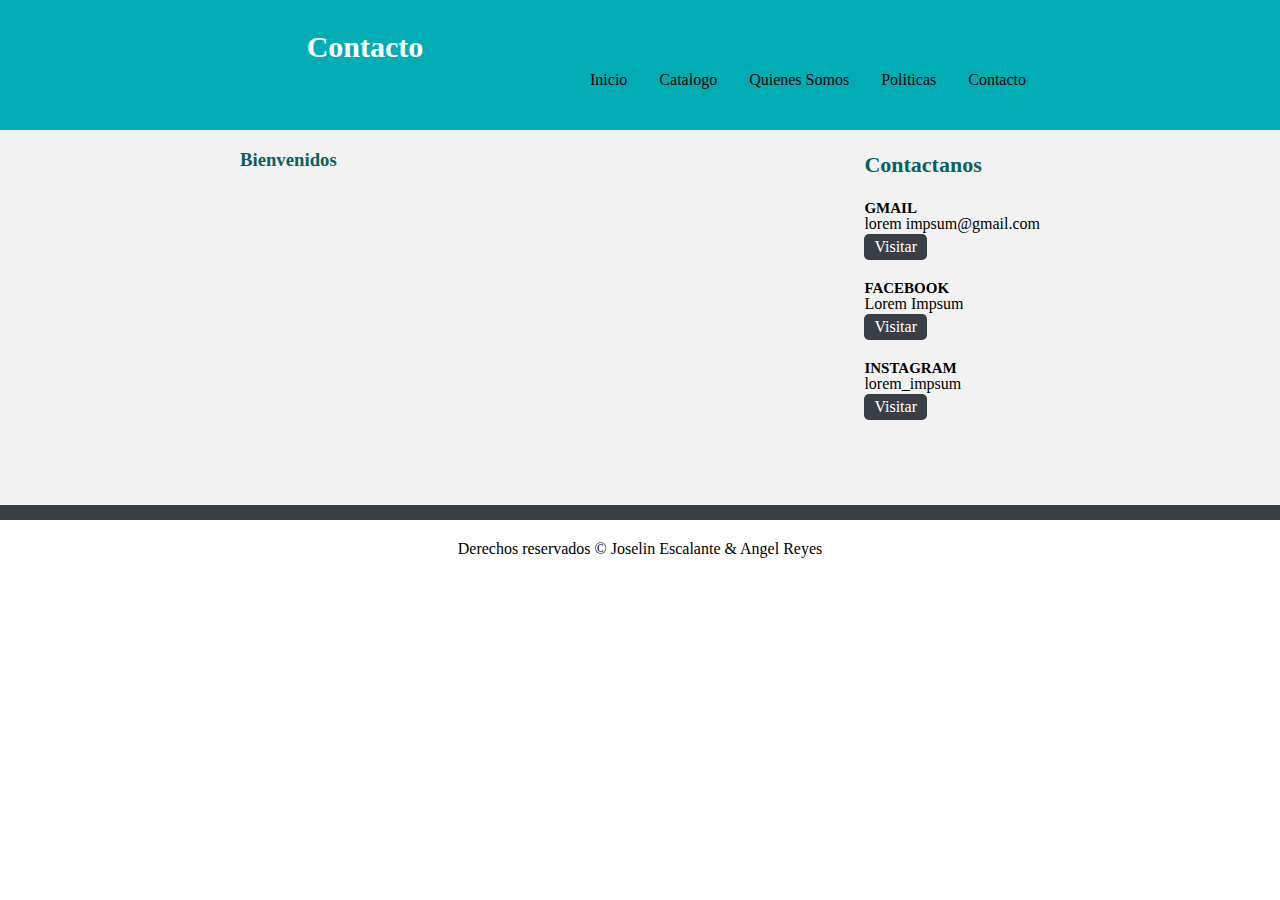
<file: HTML/contacto.html>
<!DOCTYPE>
<html lang="es">
<head>
	<meta charset="utf-8">
	<title>Contacto</title>
	<link rel="stylesheet" type="text/css" href="../Estilos/Estiloindex.css">
</head>
<body>
	<div id="Linea"></div>
	<div id="Header">
		<div id="Texto1">
			<div id="Encabezado">
				<h2>Contacto</h2>
			</div>

			<div id="Menu">
				<ul>
					<li><a href="../index.html">Inicio</a></li>
					<li><a href="../HTML/catalogo.html">Catalogo</a></li>
					<li><a href="../HTML/somos.html">Quienes Somos</a></li>
					<li><a href="../HTML/politicas.html">Politicas</a></li>
					<li><a href="../HTML/contacto.html">Contacto</a></li>
				</ul>
			</div>
		</div>
	</div>

	<div id="Contenido">
		<div id="Texto3">
			<div id="Lateral1">
				<h3>Bienvenidos</h3>
				<p class="Descripcion">
					<iframe src="https://www.google.com/maps/embed?pb=!1m18!1m12!1m3!1d6261.676217996229!2d-101.58765340925441!3d21.06407523482499!2m3!1f0!2f0!3f0!3m2!1i1024!2i768!4f13.1!3m3!1m2!1s0x842b963652f40f0d%3A0xa7d88da0ad8eff8a!2sUniversidad%20Tecnol%C3%B3gica%20de%20Le%C3%B3n!5e0!3m2!1ses!2smx!4v1615956406340!5m2!1ses!2smx" width="400" height="300" style="border:0;" allowfullscreen="" loading="lazy"></iframe>
				</p>
			</div>
			<div id="Lateral2">
				<h3>Contactanos</h3>
				<article>
					<h4>GMAIL</h4>
					<p>
						lorem impsum@gmail.com
					</p>
					<a href="https://www.gmail.com/" class="Saber">Visitar</a>
				</article>
				<article>
					<h4>FACEBOOK</h4>
					<p>
						Lorem Impsum
					</p>
					<a href="https://www.facebook.com/" class="Saber">Visitar</a>
				</article>
				<article>
					<h4>INSTAGRAM</h4>
					<p>
						lorem_impsum
					</p>
					<a href="https://www.instagram.com/" class="Saber">Visitar</a>
				</article>
			</div>
		</div>
	</div>

	<div id="Pie">
			Derechos reservados &copy; Joselin Escalante & Angel Reyes 
	</div>
</body>
</html>
</file>
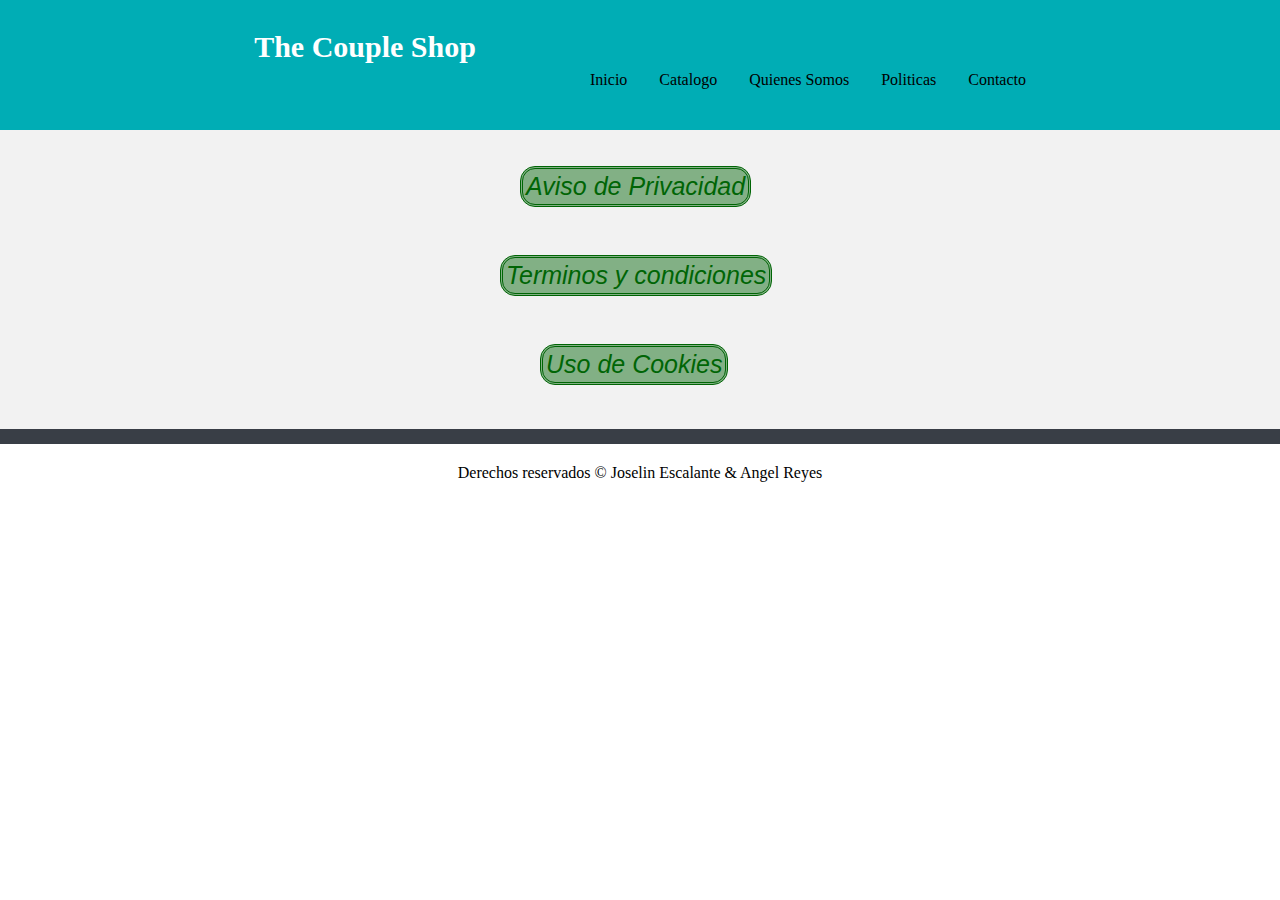
<file: HTML/politicas.html>
<!DOCTYPE>
<html lang="es">
<head>
	<meta charset="utf-8">
	<title>Politicas Legales</title>
	<link rel="stylesheet" type="text/css" href="../Estilos/Estiloindex.css">
</head>
<body>
	<div id="Linea"></div>
	<div id="Header">
		<div id="Texto1">
			<div id="Encabezado">
				<h2>The Couple Shop</h2>
			</div>

			<div id="Menu">
				<ul>
					<li><a href="../index.html">Inicio</a></li>
					<li><a href="../HTML/catalogo.html">Catalogo</a></li>
					<li><a href="../HTML/somos.html">Quienes Somos</a></li>
					<li><a href="../HTML/politicas.html">Politicas</a></li>
					<li><a href="../HTML/contacto.html">Contacto</a></li>
				</ul>
			</div>
		</div>
	</div>

	<div id="Contenido">
		<div id="Texto3">
			<div>
				<article>
					<p>
						<a href="https://drive.google.com/file/d/1OL8lcwzNeyB5NzcRzj2BJqCbsfUxTx5Z/view?usp=sharing" class="boton_1" target="_blank">Aviso de Privacidad</a>
						<br> <br>
						<a href="https://drive.google.com/file/d/1DbrVkhJbTxHAYzyqw9pf9p5UFXhUIzR6/view?usp=sharing" class="boton_2" target="_blank">Terminos y condiciones</a>
						<br> <br>
						<a href="https://drive.google.com/file/d/180xzndHaKDxmJVZnubhSGIN2XYsjqAtO/view?usp=sharing" class="boton_3" target="_blank">Uso de Cookies</a>
						<br><br>
						 
					</p>
				</article>
			</div>
		</div>
	</div>

	<div id="Pie">
			Derechos reservados &copy; Joselin Escalante & Angel Reyes
	</div>
</body>
</html>
</file>
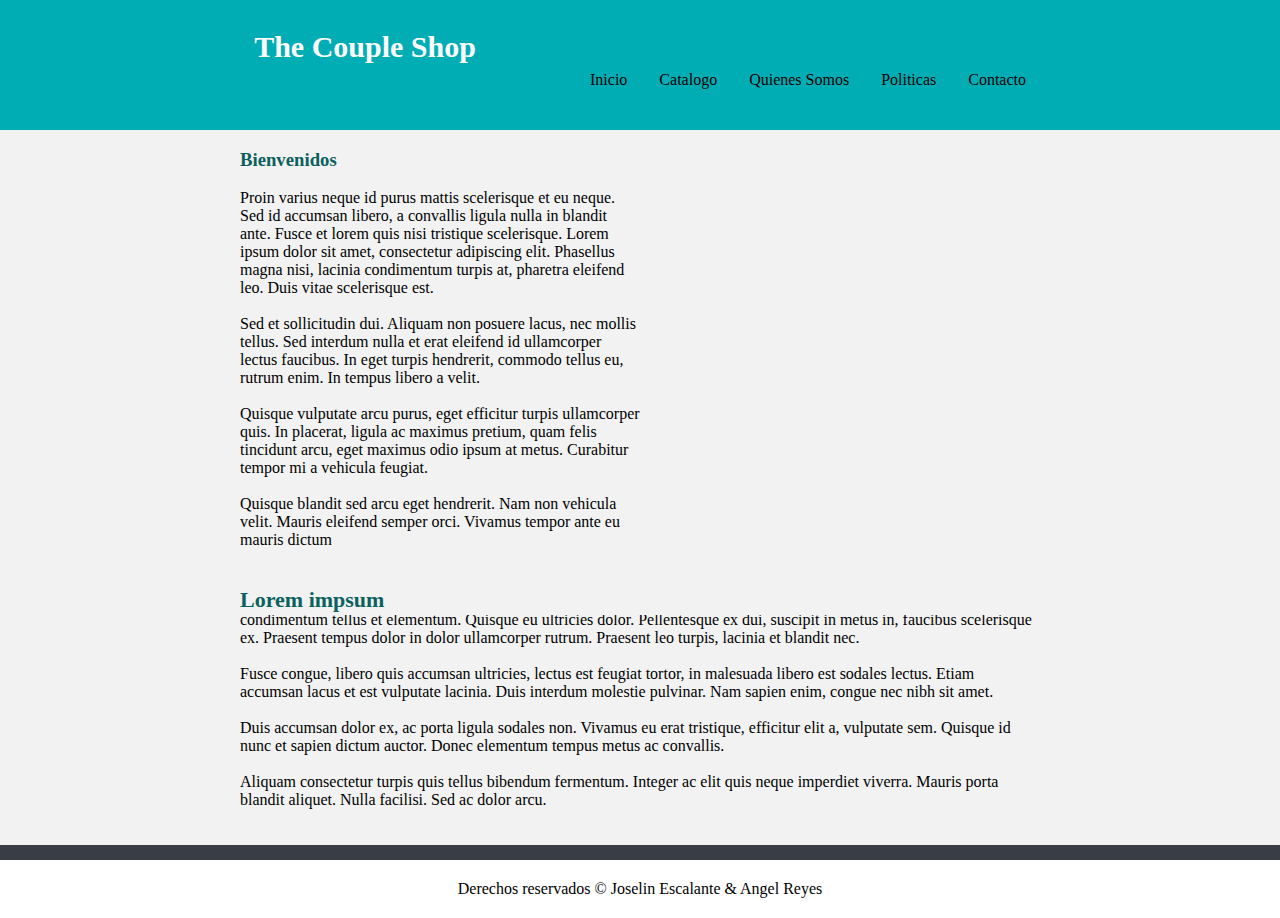
<file: HTML/somos.html>
<!DOCTYPE>
<html lang="es">
<head>
	<meta charset="utf-8">
	<title>Quienes Somos</title>
	<link rel="stylesheet" type="text/css" href="../Estilos/Estiloindex.css">
</head>
<body>
	<div id="Linea"></div>
	<div id="Header">
		<div id="Texto1">
			<div id="Encabezado">
				<h2>The Couple Shop</h2>
			</div>

			<div id="Menu">
				<ul>
					<li><a href="../index.html">Inicio</a></li>
					<li><a href="../HTML/catalogo.html">Catalogo</a></li>
					<li><a href="../HTML/somos.html">Quienes Somos</a></li>
					<li><a href="../HTML/politicas.html">Politicas</a></li>
					<li><a href="../HTML/contacto.html">Contacto</a></li>
				</ul>
			</div>
		</div>
	</div>
	<div id="Contenido">
		<div id="Texto3">
			<div id="Lateral1">
				<h3>Bienvenidos</h3>
				<p class="Descripcion">
					Proin varius neque id purus mattis scelerisque et
					eu neque. Sed id accumsan libero, a convallis ligula
					nulla in blandit ante. Fusce et lorem quis nisi
					tristique scelerisque.
					Lorem ipsum dolor sit amet, consectetur adipiscing
					elit. Phasellus magna nisi, lacinia condimentum
					turpis at, pharetra eleifend leo. Duis vitae
					scelerisque est. 
					<br> <br>
					Sed et sollicitudin dui. Aliquam non posuere lacus,
					nec mollis tellus. Sed interdum nulla et erat eleifend
					id ullamcorper lectus faucibus. In eget turpis hendrerit,
					commodo tellus eu, rutrum enim. In tempus libero a velit. 
					<br> <br>
					Quisque vulputate arcu purus, eget efficitur turpis
					ullamcorper quis. In placerat, ligula ac maximus pretium,
					quam felis tincidunt arcu, eget maximus odio ipsum
					at metus. Curabitur tempor mi a vehicula feugiat.
					<br><br>
					Quisque blandit sed arcu eget hendrerit. Nam non vehicula
					velit. Mauris eleifend semper orci. Vivamus tempor ante eu
					mauris dictum
				</p>
			</div>
			<div id="Lateral2">
				<h3>Lorem impsum</h3>
				<article>
					<p>
						Morbi quis commodo sem, at dapibus mauris. Cras a
						quam feugiat elit porttitor vestibulum id et nisi.
						Sed volutpat condimentum tellus et elementum.
						Quisque eu ultricies dolor. 
						Pellentesque ex dui, suscipit in metus in, faucibus
						scelerisque ex. Praesent tempus dolor in dolor
						ullamcorper rutrum. Praesent leo turpis, lacinia et
						blandit nec.
						<br> <br>
						Fusce congue, libero quis accumsan ultricies, lectus est
						feugiat tortor, in malesuada libero est sodales lectus. 
						Etiam accumsan lacus et est vulputate lacinia. Duis interdum 
						molestie pulvinar. Nam sapien enim, congue nec nibh sit amet. 
						<br> <br>
						Duis accumsan dolor ex, ac porta ligula sodales non. 
						Vivamus eu erat tristique, efficitur elit a, vulputate 
						sem. Quisque id nunc et sapien dictum auctor. Donec 
						elementum tempus metus ac convallis.
						<br><br>
						Aliquam consectetur turpis quis tellus bibendum fermentum. 
						Integer ac elit quis neque imperdiet viverra. Mauris porta 
						blandit aliquet. Nulla facilisi. Sed ac dolor arcu. 
					</p>
				</article>
			</div>
		</div>
	</div>

	<div id="Pie">
			Derechos reservados &copy; Joselin Escalante & Angel Reyes
	</div>
</body>
</html>
</file>
<file: Estilos/Estiloindex.css>
body{
	padding: 0;
	margin: 0;
	font-family: calibri light;
}
#Linea{
	height: 5px;
	background: #00ADB5;
	width: 100%;
}
#Header{
	width: 100%;
	background: #00ADB5;
	height: 125px;
}
#Header #Texto1{
	height: auto;
	width: 800px;
	border: 0px solid;
	margin: auto;
}
#Header #Texto1 #Encabezado{
	width: 250px; border: 0px solid;
	float: left;
	color: white;
	font-size: 20px;
	text-align: center;
}
#Header #Texto1 #Encabezados h2, p{
	color: white;
}
#Header #Texto1 #Encabezado p{
	margin-top: -20px;
}
#Header #Menu{
	width:400 px;
	height: auto; 
	overflow: hidden;
	border: 0px solid;
	float: right;
	margin-top: 50px;
	text-align: right;
}
#Header #Menu ul li{
	display: inline-block;
}
#Header #Menu ul li a{
	color: #000000;
	text-decoration: none;
	padding: 7px 10px;
	margin: 0px 4px;
}
#Header #Menu ul li a:hover{
	background: #EEF2FF;
}

#Bienvenida{
	width: 100%;
	height: auto; overflow: hidden;
	background: #393E46;
}
#Bienvenida #Texto2{
	width: 800px;
	margin: auto;
}
#Bienvenida #Texto2 #Lado1{
	width: 290px;
	border: 0px solid;
	float: left;
}
#Bienvenida #Texto2 #Lado1 h2{
	color: white;
	font-weight: lighter;
	text-align: center;
}
.Presentacion{
	color: #000000;
	text-align: left;
}
#Bienvenida #Texto2 #Lado2{
	width: 490px;
	height: auto; float: right;
}
.img{
	width: 470px;
	height: 180px;
	border: 3px solid #088a85;
	margin: 20px 0px;
	float: right;
}

#Contenido{
	background: #f2f2f2;
	width: 100%;
	height: auto; overflow: hidden;
}
#Contenido #Texto3{
	width: 800px;
	margin: auto; border: 0px solid; height: auto; overflow: hidden;
}
#Contenido #Texto3 #Lateral1{
	width: 400px;
	height: auto; overflow: hidden;
	border: 0px solid;
	float: left;
}
#Contenido #Texto3 #Lateral1 h3{
	color: #0b615e;
}
#Contenido #Texto3 #Lateral1 .Descripcion{
	text-align: left; color: black; 
}
.Editar-img{
	width: 120px; height: 100px; display: inline-block;
	padding: 2px; border: 1px solid #ccc;
}

#Contenido #Texto3 #Lateral2{
	width: -400px;
	height: auto; overflow: hidden;
	border: 0px solid;
	float: right;
}
#Contenido #Texto3 #Lateral2 h3{
	text-align: left;
	font-size: 22px;
	color: #0b615e;
}
#Contenido #Texto3 #Lateral2 article{
	width: 100%;
	height: auto; overflow: hidden;
	margin-top: -20px;
	margin-bottom: 20px;
}
#Contenido #Texto3 #Lateral2 article h4{
	text-align: left; font-size: 15px;
}
#Contenido #Texto3 #Lateral2 article p{
	color: #000000; text-align: left;
	margin-top: -22px;	
}
.Saber{
	padding: 4px 10px;
	background: #393E46;
	text-decoration: none;
	float: left;
	border-radius: 5px;
	color: #fff; border: 0;
	margin-top: -15px;
}
#Pie{
	clear: both;
	text-align: center;
	padding: 20px;
	border-top: 15px solid #393E46;
	color: #000000;
}

.boton_1{
    text-decoration: none;
	display: inline-block;
    padding: 3px;
	margin: 20px 100px 10px 280px;
    padding-left: auto;
    padding-right: auto;
    font-family: helvetica;
    font-weight: 300;
    font-size: 25px;
    font-style: italic;
    color: #006505;
    background-color: #82b085;
    border-radius: 15px;
    border: 3px double #006505;
  }
  .boton_1:hover{
    opacity: 0.6;
    text-decoration: none;
  }

  .boton_2{
    text-decoration: none;
	display: inline-block;
    padding: 3px;
	margin: 20px 100px 10px 260px;
    padding-left: auto;
    padding-right: auto;
    font-family: helvetica;
    font-weight: 300;
    font-size: 25px;
    font-style: italic;
    color: #006505;
    background-color: #82b085;
    border-radius: 15px;
    border: 3px double #006505;
  }
  .boton_2:hover{
    opacity: 0.6;
    text-decoration: none;
  }

  .boton_3{
    text-decoration: none;
	display: inline-block;
    padding: 3px;
	margin: 20px 100px 10px 300px;
    padding-left: auto;
    padding-right: auto;
    font-family: helvetica;
    font-weight: 300;
    font-size: 25px;
    font-style: italic;
    color: #006505;
    background-color: #82b085;
    border-radius: 15px;
    border: 3px double #006505;
  }
  .boton_3:hover{
    opacity: 0.6;
    text-decoration: none;
  }
</file>
